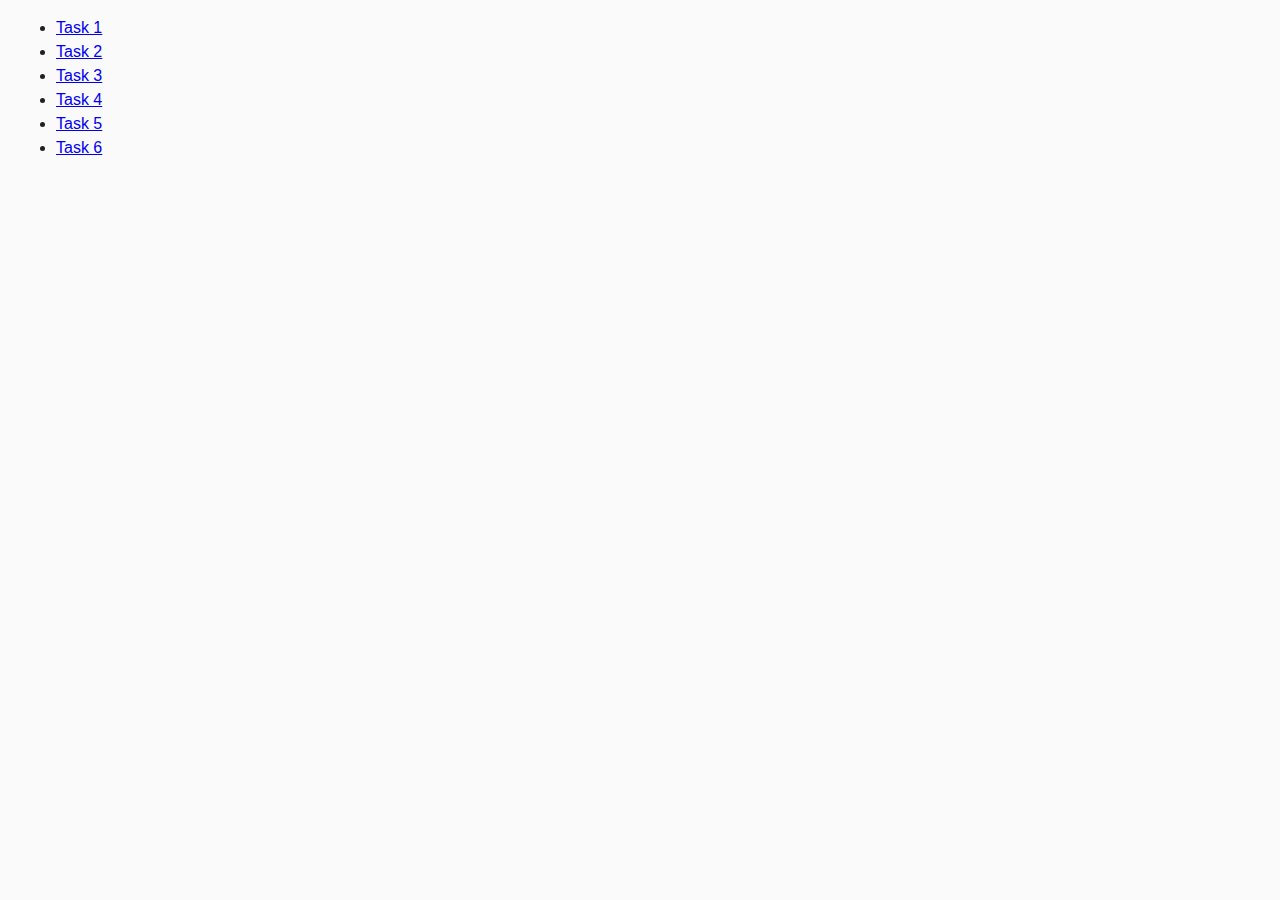
<file: index.html>
<!DOCTYPE html>
<html lang="ru">
  <head>
    <meta charset="UTF-8" />
    <meta http-equiv="X-UA-Compatible" content="IE=edge" />
    <meta name="viewport" content="width=device-width, initial-scale=1.0" />
    <title>Homework 7</title>
    <link rel="stylesheet" href="css/common.css" />
  </head>
  <body>
    <ul>
      <li><a href="task-01.html">Task 1</a></li>
      <li><a href="task-02.html">Task 2</a></li>
      <li><a href="task-03.html">Task 3</a></li>
      <li><a href="task-04.html">Task 4</a></li>
      <li><a href="task-05.html">Task 5</a></li>
      <li><a href="task-06.html">Task 6</a></li>
    </ul>
  </body>
</html>
</file>
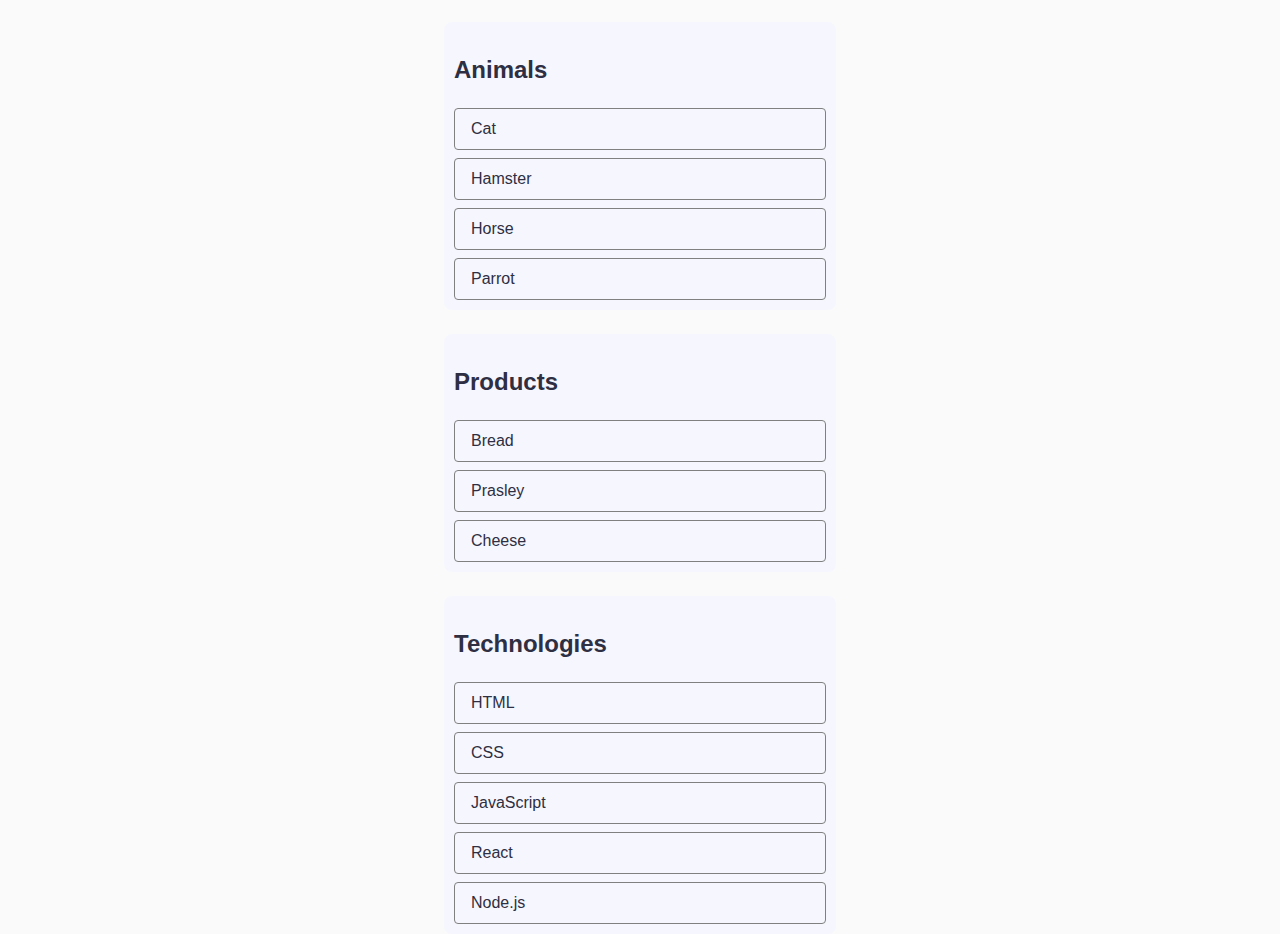
<file: task-01.html>
<!DOCTYPE html>
<html lang="ru">
  <head>
    <meta charset="UTF-8" />
    <meta http-equiv="X-UA-Compatible" content="IE=edge" />
    <meta name="viewport" content="width=device-width, initial-scale=1.0" />
    <title>Task 1</title>
    <link rel="stylesheet" href="css/common.css" />
    <link rel='stylesheet' href='css/task-01.css'>
  </head>
  <body>
    <p><a href="index.html">Go back</a></p>

    <ul id="categories">
      <li class="item">
        <h2>Animals</h2>

        <ul>
          <li>Cat</li>
          <li>Hamster</li>
          <li>Horse</li>
          <li>Parrot</li>
        </ul>
      </li>
      <li class="item">
        <h2>Products</h2>

        <ul>
          <li>Bread</li>
          <li>Prasley</li>
          <li>Cheese</li>
        </ul>
      </li>
      <li class="item">
        <h2>Technologies</h2>

        <ul>
          <li>HTML</li>
          <li>CSS</li>
          <li>JavaScript</li>
          <li>React</li>
          <li>Node.js</li>
        </ul>
      </li>
    </ul>

    <script src="task-01.js" type="module"></script>
  </body>
</html>
</file>
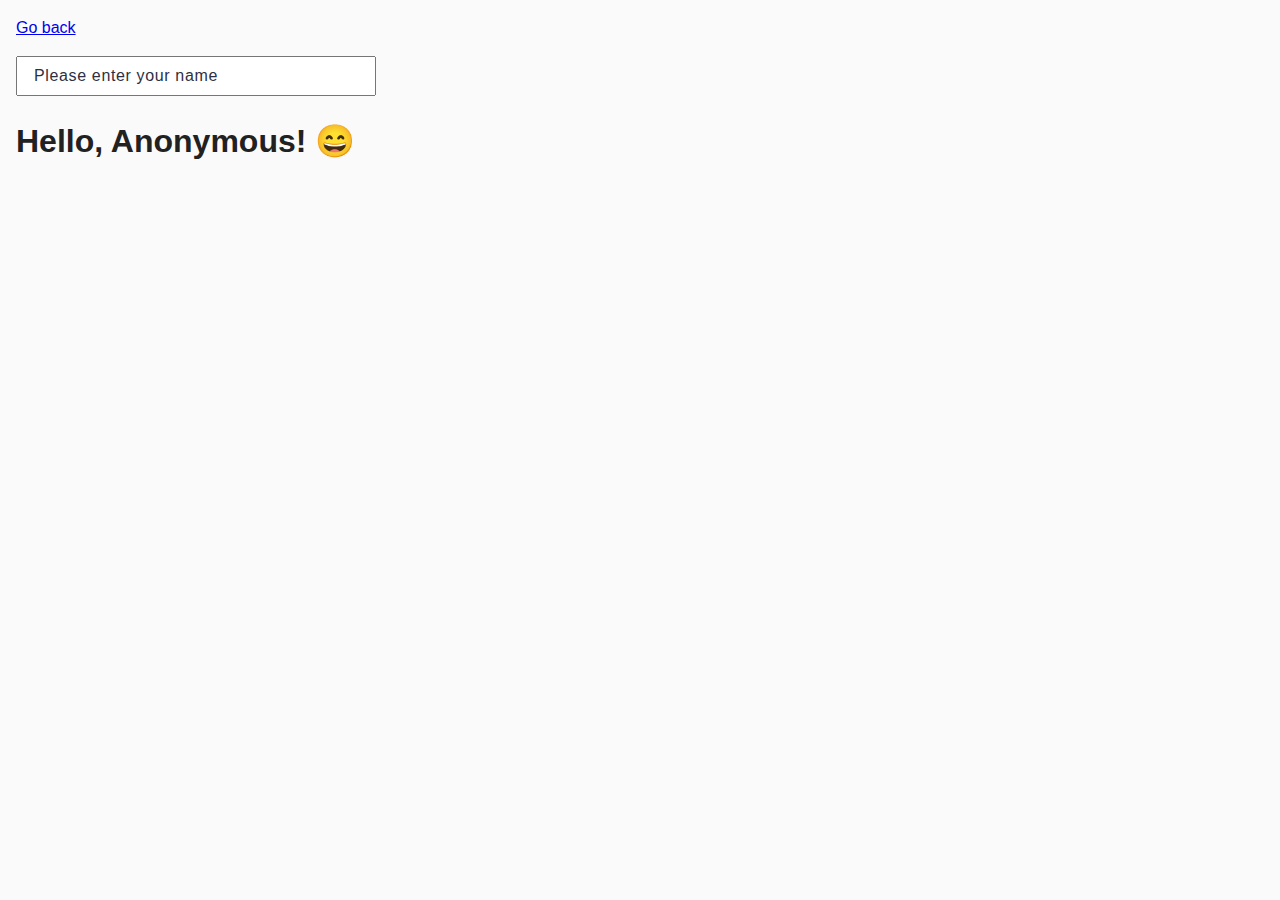
<file: task-03.html>
<!DOCTYPE html>
<html lang="ru">
  <head>
    <meta charset="UTF-8" />
    <meta http-equiv="X-UA-Compatible" content="IE=edge" />
    <meta name="viewport" content="width=device-width, initial-scale=1.0" />
    <title>Task 3</title>
    <link rel="stylesheet" href="css/common.css" />
    <link rel='stylesheet' href='css/task-03.css'>
  </head>
  <body>
    <p><a href="index.html">Go back</a></p>

    <input type="text" id="name-input" placeholder="Please enter your name" />
    <h1>Hello, <span id="name-output">Anonymous</span>! 😄</h1>

    <script src="task-03.js" type="module"></script>
  </body>
</html>
</file>
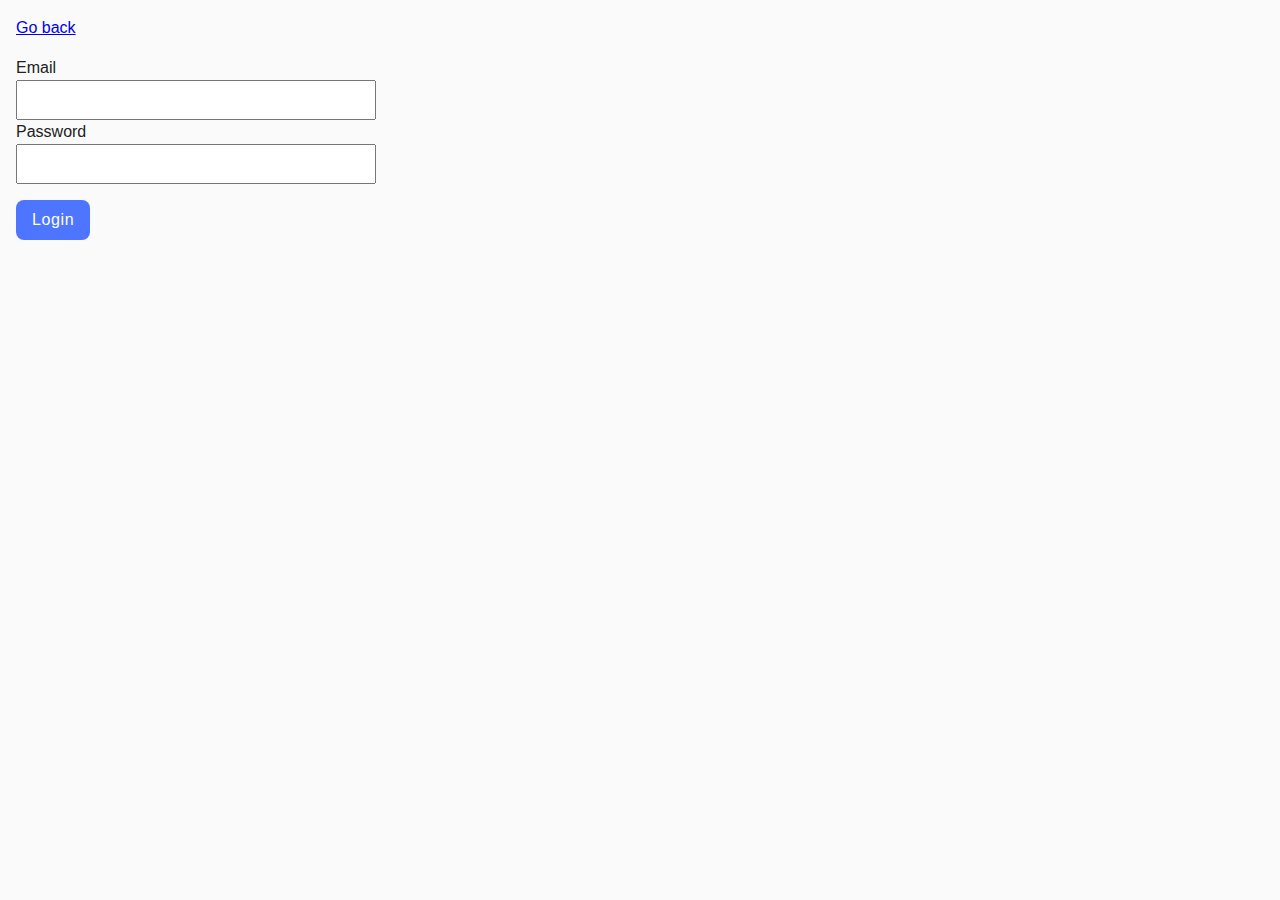
<file: task-04.html>
<!DOCTYPE html>
<html lang="ru">
  <head>
    <meta charset="UTF-8" />
    <meta http-equiv="X-UA-Compatible" content="IE=edge" />
    <meta name="viewport" content="width=device-width, initial-scale=1.0" />
    <title>Task 4</title>
    <link rel="stylesheet" href="css/common.css" />
    <link rel='stylesheet' href='css/task-04.css'>
  </head>
  <body>
    <p><a href="index.html">Go back</a></p>

    <form class="login-form">
      <label>
        Email
        <input type="email" name="email" />
      </label>
      <label>
        Password
        <input type="password" name="password" />
      </label>
      <button type="submit">Login</button>
    </form>

    <script src="task-04.js" type="module"></script>
  </body>
</html>
</file>
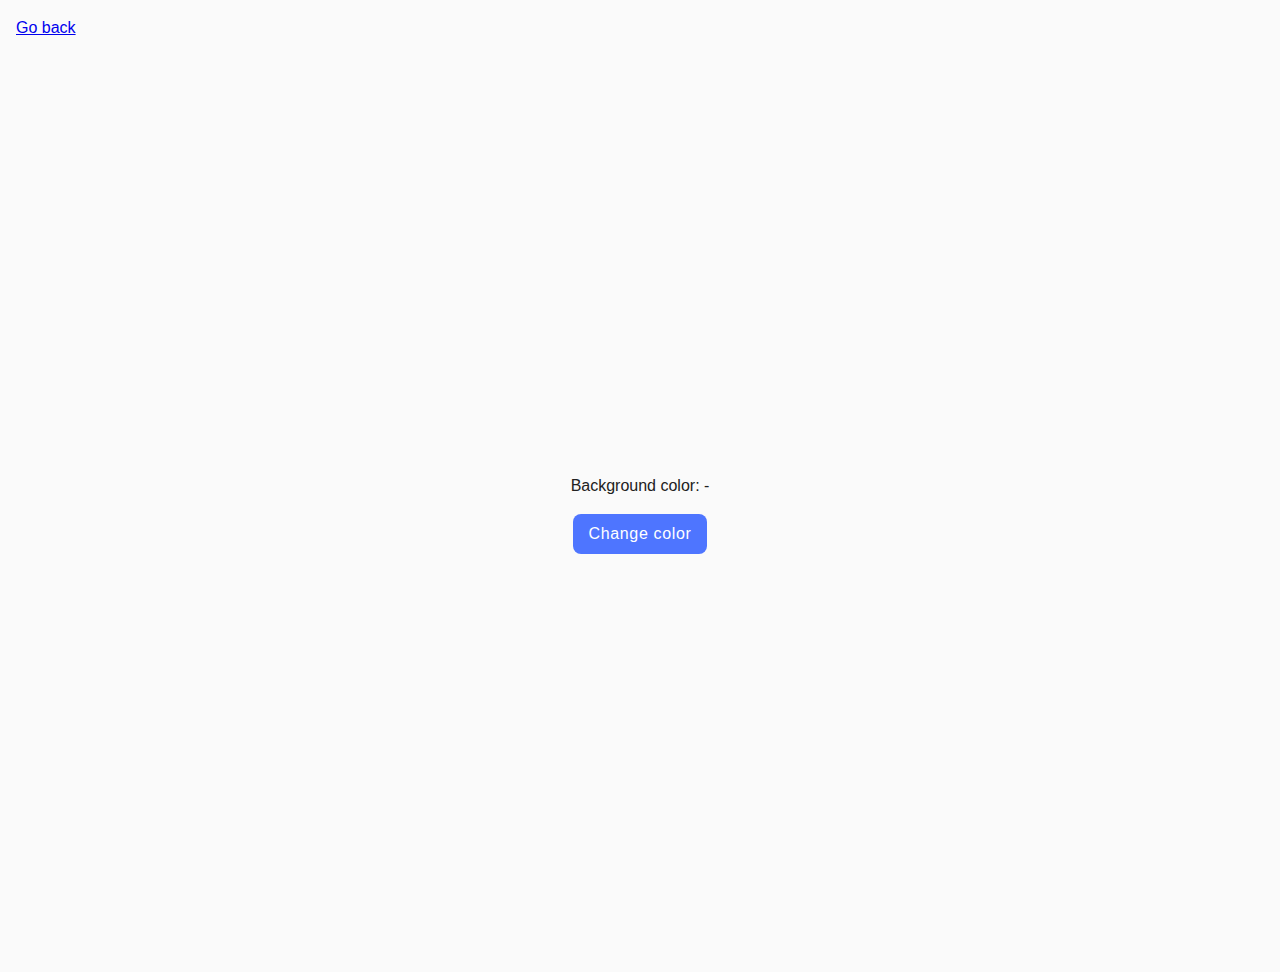
<file: task-05.html>
<!DOCTYPE html>
<html lang="ru">
  <head>
    <meta charset="UTF-8" />
    <meta http-equiv="X-UA-Compatible" content="IE=edge" />
    <meta name="viewport" content="width=device-width, initial-scale=1.0" />
    <title>Task 5</title>
    <link rel="stylesheet" href="css/common.css" />
    <link rel='stylesheet' href='css/task-05.css'>
  </head>
  <body>
    <p><a href="index.html">Go back</a></p>

    <div class="widget">
      <p>Background color: <span class="color">-</span></p>
      <button type="button" class="change-color">Change color</button>
    </div>

    <script src="task-05.js" type="module"></script>
  </body>
</html>
</file>
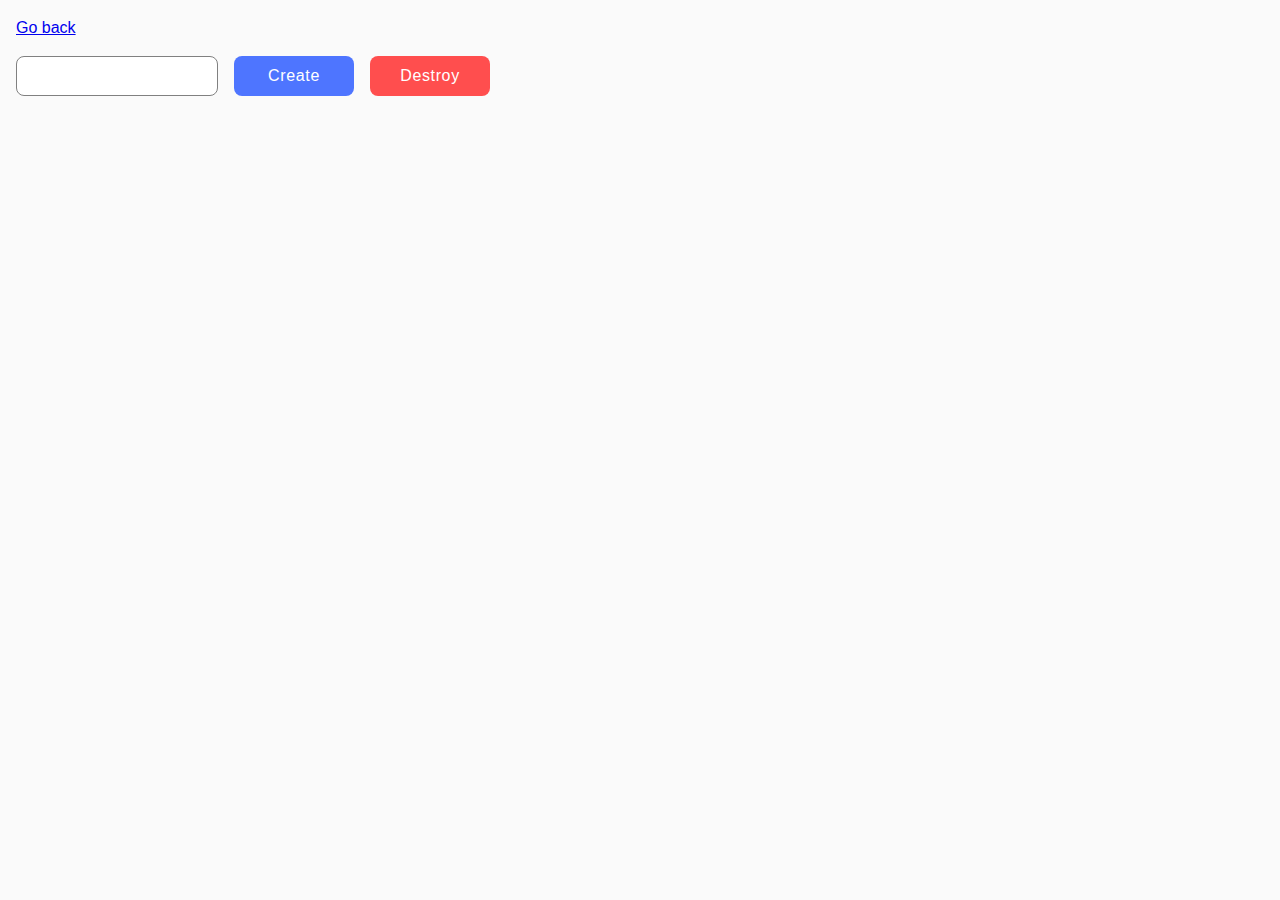
<file: task-06.html>
<!DOCTYPE html>
<html lang="ru">
  <head>
    <meta charset="UTF-8" />
    <meta http-equiv="X-UA-Compatible" content="IE=edge" />
    <meta name="viewport" content="width=device-width, initial-scale=1.0" />
    <title>Task 6</title>
    <link rel="stylesheet" href="css/common.css" />
    <link rel='stylesheet' href='css/task-06.css'>
  </head>
  <body>
    <p><a href="index.html">Go back</a></p>

    <div id="controls">
      <input type="number" min="1" max="100" step="1" />
      <button type="button" data-create>Create</button>
      <button type="button" data-destroy>Destroy</button>
    </div>

    <div id="boxes"></div>

    <script src="task-06.js" type="module"></script>
  </body>
</html>
</file>
<file: css/common.css>
* {
  box-sizing: border-box;
}

body {
  margin: 16px;
  font-family: -apple-system, BlinkMacSystemFont, 'Segoe UI', Roboto, Oxygen,
    Ubuntu, Cantarell, 'Open Sans', 'Helvetica Neue', sans-serif;
  -webkit-font-smoothing: antialiased;
  -moz-osx-font-smoothing: grayscale;
  background-color: #fafafa;
  color: #212121;
  line-height: 1.5;
}
</file>
<file: css/task-01.css>
body {
    color: #2E2F42;
    display: flex;
    flex-direction: column;
    align-items: center;
    justify-content: center;
    height: 100vh;
    margin: 0;
}

#categories {
    list-style: none;
    padding: 0;
    display: flex;
    flex-direction: column;
    align-items: center;
}

.item {
    margin-bottom: 24px;
    padding: 10px;
    width: 392px;
    border-radius: 8px;
    background: #F6F6FE;
}

.item ul {
    list-style: none;
    padding: 0;
}

.item li {
    border-radius: 4px;
    border: 1px solid #808080;
    padding: 8px 16px;
    margin-bottom: 8px;
}
.item li:last-child {
    margin-bottom: 0;
}
.item:last-child {
    margin-bottom: 0;
}
</file>
<file: css/task-03.css>
#name-input{
    width: 360px;
    height: 40px;
    padding: 8px 16px;
}
#name-input:hover{
    border-radius: 4px;
    border: 1px solid #000;
}
#name-input::placeholder {
    color: #2e2f42;
    font-size: 16px;
    font-style: normal;
    font-weight: 400;
    line-height: 1.5;
    letter-spacing: 0.04em;
}
</file>
<file: css/task-04.css>
input{
    display: flex;
    width: 360px;
    height: 40px;
    justify-content: center;
    align-items: center;
}
input:hover{
    border-radius: 4px;
    border: 1px solid #000;
}
button{
    display: flex;
    margin-top: 16px;
    padding: 8px 16px;
    border-radius: 8px;
    border: none;
    background: #4E75FF;
    color: #FFF;
    font-size: 16px;
    font-style: normal;
    font-weight: 500;
    line-height: 1.5;
    letter-spacing: 0.04em;
    transition: background 0.3s ease;
}
button:hover{
    background: #6C8CFF;
}
</file>
<file: css/task-05.css>
.widget{
    display: flex;
    flex-direction: column;
    align-items: center;
    justify-content: center;
    height: 100vh;
}
.change-color{
    display: flex;
    padding: 8px 16px;
    justify-content: center;
    align-items: center;
    gap: 10px;
    border-radius: 8px;
    border: none;
    background: #4E75FF;
    color: #FFF;
    font-size: 16px;
    font-style: normal;
    font-weight: 500;
    line-height: 1.5; /* 150% */
    letter-spacing: 0.04em;
}
</file>
<file: css/task-06.css>
#controls{
    display: flex;
    gap: 16px;
}
#controls:last-child{
    gap: 0;
}
input{
    display: flex;
    padding: 8px 72px;
    flex-direction: column;
    justify-content: center;
    align-items: center;
    gap: 10px;
    border-radius: 8px;
    border: 1px solid #808080;
}
button[data-create]{
    width: 120px;
    padding: 8px 16px;
    justify-content: center;
    align-items: center;
    gap: 10px;
    border-radius: 8px;
    border: none;
    background: #4E75FF;
    transition: background 0.3s ease;
    color: #FFF;
    font-size: 16px;
    font-style: normal;
    font-weight: 500;
    line-height: 1.5; /* 150% */
    letter-spacing: 0.04em;
}
button[data-destroy]{
    width: 120px;
    padding: 8px 16px;
    justify-content: center;
    align-items: center;
    gap: 10px;
    border-radius: 8px;
    border: none;
    background: #FF4E4E;
    transition: background 0.3s ease;
    color: #FFF;
    font-size: 16px;
    font-style: normal;
    font-weight: 500;
    line-height: 1.5; /* 150% */
    letter-spacing: 0.04em;
}
#boxes{
    display: flex;
    gap: 16px;
    margin-top: 24px;
}
button[data-create]:hover{
    background: #6C8CFF;
}
button[data-destroy]:hover{
    background: #FF7070;
}
</file>
